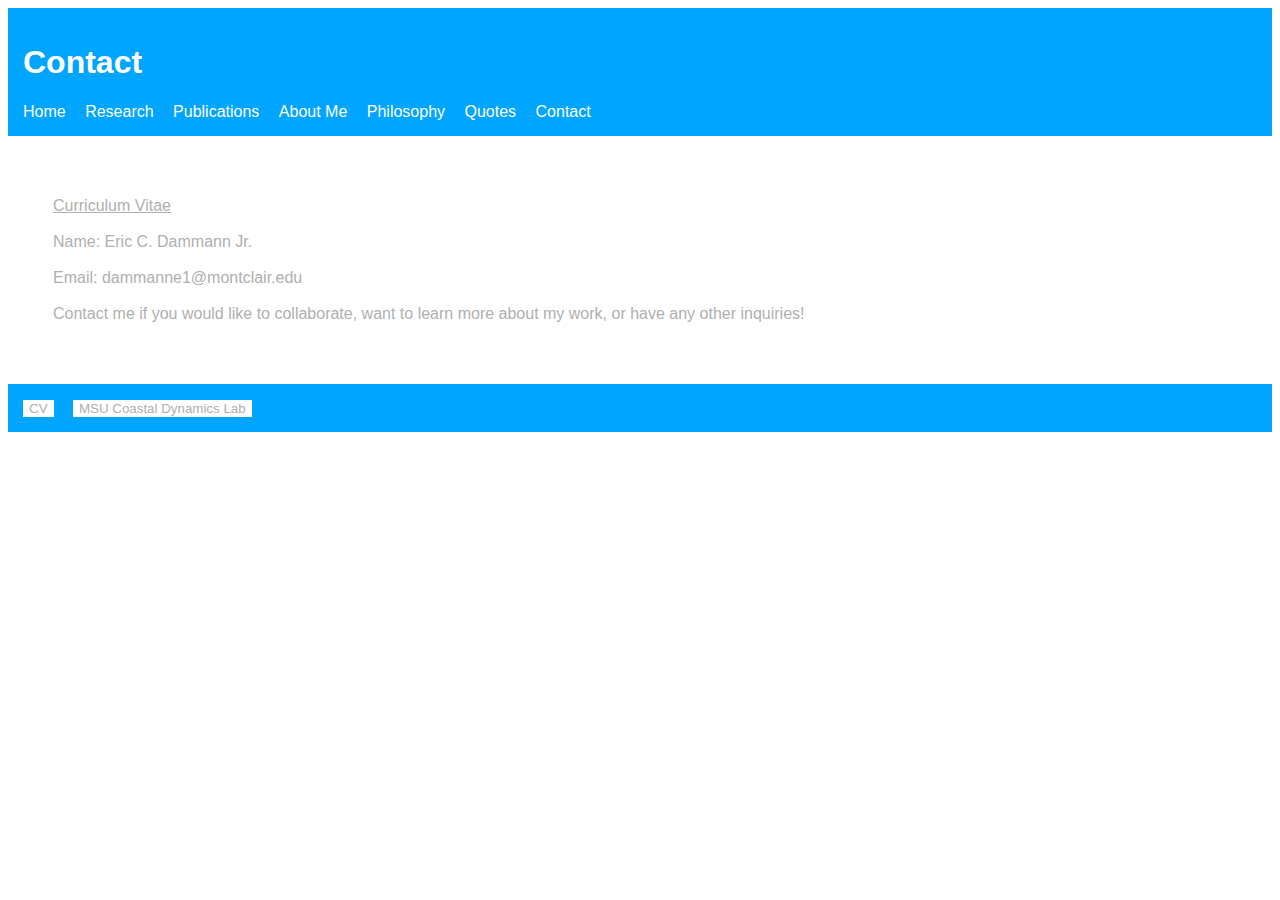
<file: pages/contact.html>
<!DOCTYPE html>

<html>
    <head>
        <title>
            Contact
        </title>
        <link rel="stylesheet" href="../styles/main.css">
        <link rel="icon" href="../files/favicon.png">
    </head>
    <body>
        <header>
            <h1>
                Contact
            </h1>
            <nav>
                <ul>
                    <li>
                        <a href="../index.html">
                            Home
                        </a>
                    </li>
                    <li>
                        <a href="research.html">
                            Research
                        </a>
                    </li>
                    <li>
                        <a href="publications.html">
                            Publications
                        </a>
                    </li>
                    <li>
                        <a href="aboutme.html">
                            About Me
                        </a>
                    </li>
                    <li>
                        <a href="philosophy.html">
                            Philosophy
                        </a>
                    </li>
                    <li>
                        <a href="quotes.html">
                            Quotes
                        </a>
                    </li>
                    <li>
                        <a href="contact.html">
                            Contact
                        </a>
                    </li>
                </ul>
            </nav>
        </header>
        <section>
            <div class="row">
                <div class="column">
                    <p class="nind">
                        <a href="../files/Eric_C_Dammann_Jr_CV.pdf"><u>Curriculum Vitae</u></a><br>
                        <br>
                        Name: Eric C. Dammann Jr.<br>
                        <br>
                        Email: dammanne1@montclair.edu<br>
                        <br>
                        Contact me if you would like to collaborate, want to learn more about my work, or have any other inquiries! 
                    </p>
                </div>
            </div>
        </section>
        <footer>
            <ul>
                <li>
                    <a href="../files/Eric_C_Dammann_Jr_CV.pdf">
                        <button>CV</button>
                    </a>
                </li>
                <li>
                    <a href="https://msu-coastaldynamics.squarespace.com/">
                        <button>MSU Coastal Dynamics Lab</button>
                    </a>
                </li>
            </ul>
        </footer>   
    </body>
</html>
</file>
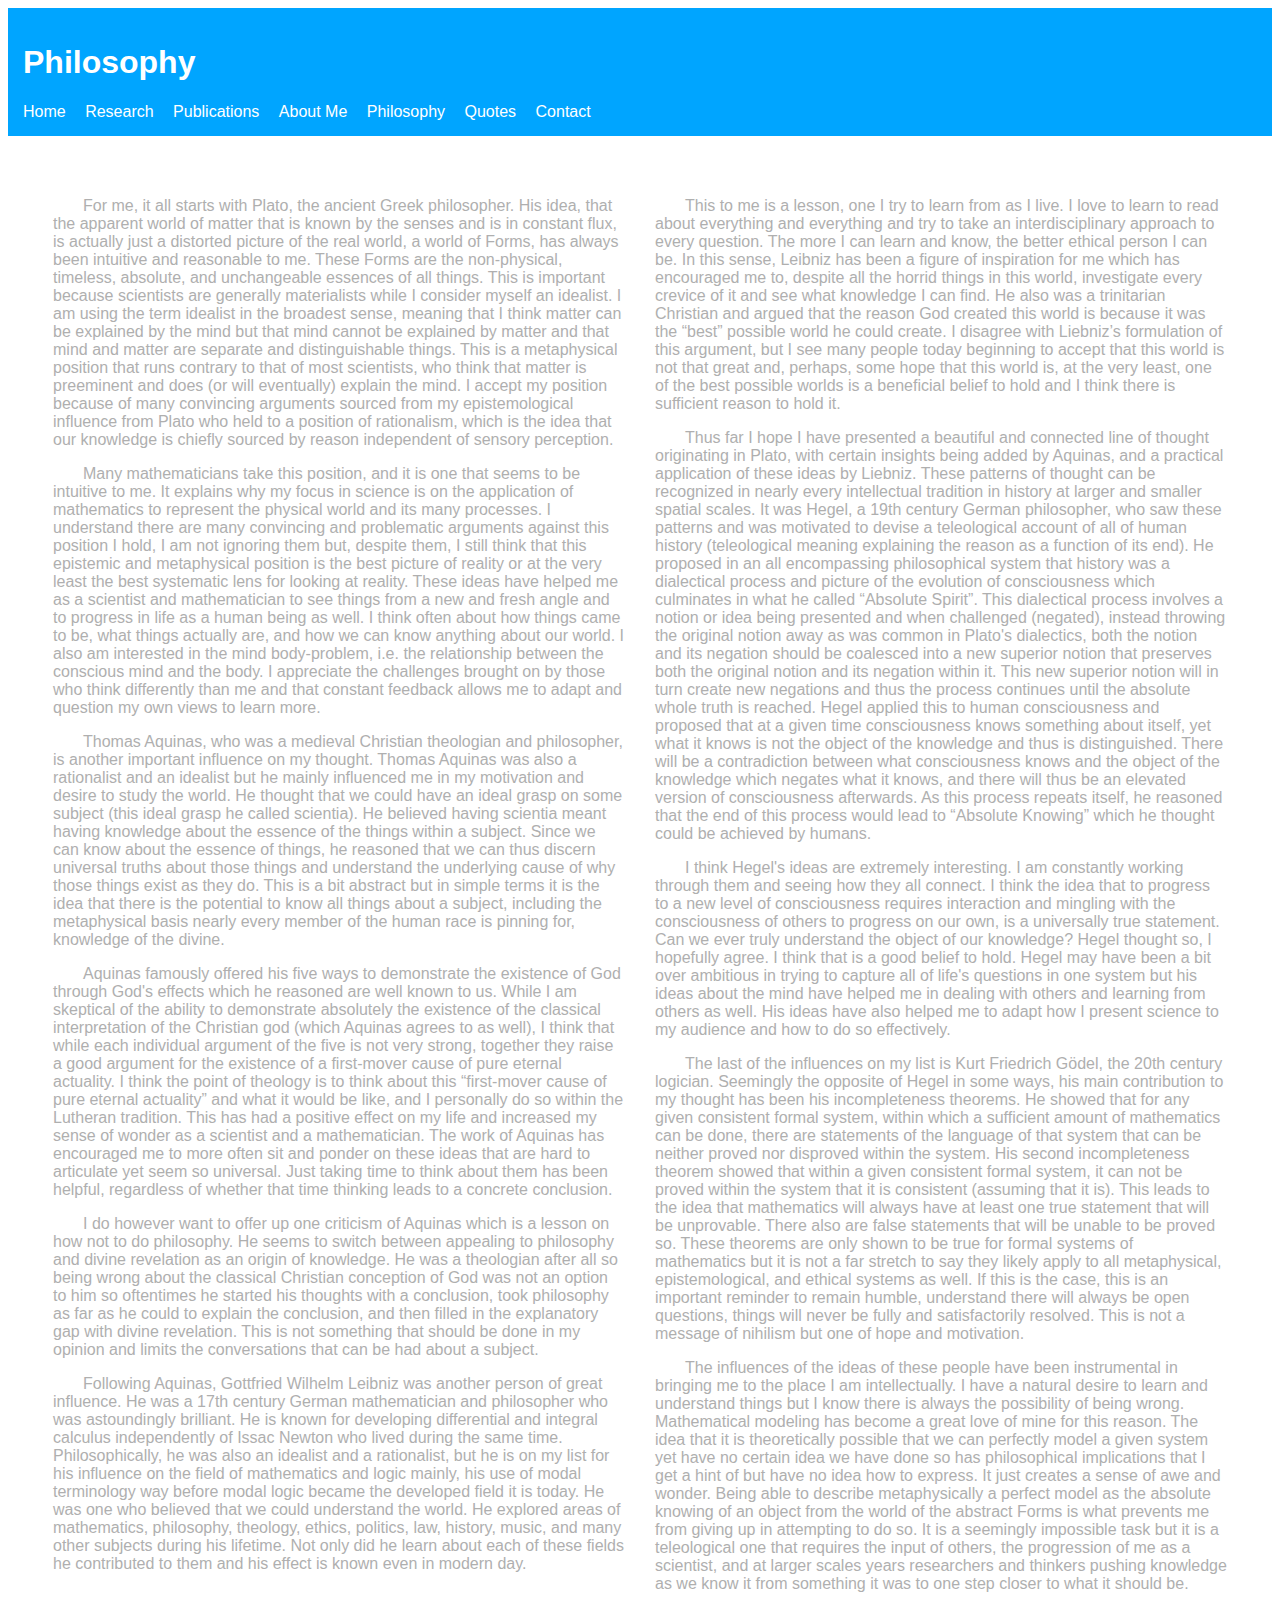
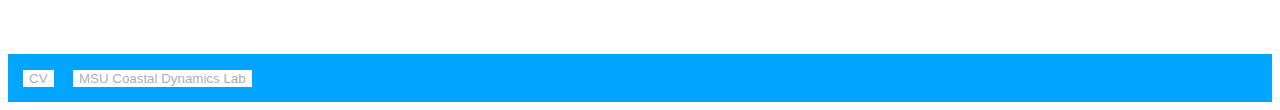
<file: pages/philosophy.html>
<!DOCTYPE html>

<html>
    <head>
        <title>
            Philosophy
        </title>
        <link rel="stylesheet" href="../styles/main.css">
        <link rel="icon" href="../files/favicon.png">
    </head>
    <body>
        <header>
            <h1>
                Philosophy
            </h1>
            <nav>
                <ul>
                    <li>
                        <a href="../index.html">
                            Home
                        </a>
                    </li>
                    <li>
                        <a href="research.html">
                            Research
                        </a>
                    </li>
                    <li>
                        <a href="publications.html">
                            Publications
                        </a>
                    </li>
                    <li>
                        <a href="aboutme.html">
                            About Me
                        </a>
                    </li>
                    <li>
                        <a href="philosophy.html">
                            Philosophy
                        </a>
                    </li>
                    <li>
                        <a href="quotes.html">
                            Quotes
                        </a>
                    </li>
                    <li>
                        <a href="contact.html">
                            Contact
                        </a>
                    </li>
                </ul>
            </nav>
        </header>
        <section>
            <div class="row">
                <div class="column">
                    <p>
                        For me, it all starts with Plato, the ancient Greek philosopher. His idea, that the apparent 
                        world of matter that is known by the senses and is in constant flux, is actually just a distorted 
                        picture of the real world, a world of Forms, has always been intuitive and reasonable to me. 
                        These Forms are the non-physical, timeless, absolute, and unchangeable essences of all 
                        things. This is important because scientists are generally materialists while I consider myself an 
                        idealist. I am using the term idealist in the broadest sense, meaning that I think matter can be 
                        explained by the mind but that mind cannot be explained by matter and that mind and matter 
                        are separate and distinguishable things. This is a metaphysical position that runs contrary to 
                        that of most scientists, who think that matter is preeminent and does (or will eventually) explain 
                        the mind. I accept my position because of many convincing arguments sourced from my 
                        epistemological influence from Plato who held to a position of rationalism, which is the idea that 
                        our knowledge is chiefly sourced by reason independent of sensory perception.
                    </p>
                    <p>
                        Many mathematicians take this position, and it is one that seems to be intuitive to me. It 
                        explains why my focus in science is on the application of mathematics to represent the physical 
                        world and its many processes. I understand there are many convincing and problematic arguments 
                        against this position I hold, I am not ignoring them but, despite them, I still think that this 
                        epistemic and metaphysical position is the best picture of reality or at the very least the best 
                        systematic lens for looking at reality. These ideas have helped me as a scientist and mathematician 
                        to see things from a new and fresh angle and to progress in life as a human being as well. I think 
                        often about how things came to be, what things actually are, and how we can know anything about our 
                        world. I also am interested in the mind body-problem, i.e. the relationship between the conscious 
                        mind and the body. I appreciate the challenges brought on by those who think differently than me 
                        and that constant feedback allows me to adapt and question my own views to learn more.
                    </p>
                    <p>
                        Thomas Aquinas, who was a medieval Christian theologian and philosopher, is another important 
                        influence on my thought. Thomas Aquinas was also a rationalist and an idealist but he mainly 
                        influenced me in my motivation and desire to study the world. He thought that we could have an 
                        ideal grasp on some subject (this ideal grasp he called scientia). He believed having scientia 
                        meant having knowledge about the essence of the things within a subject. Since we can know about 
                        the essence of things, he reasoned that we can thus discern universal truths about those things and 
                        understand the underlying cause of why those things exist as they do. This is a bit abstract but in 
                        simple terms it is the idea that there is the potential to know all things about a subject, including 
                        the metaphysical basis nearly every member of the human race is pinning for, knowledge of the divine.
                    </p>
                    <p>
                        Aquinas famously offered his five ways to demonstrate the existence of God through God's effects 
                        which he reasoned are well known to us. While I am skeptical of the ability to demonstrate absolutely 
                        the existence of the classical interpretation of the Christian god (which Aquinas agrees to as well), 
                        I think that while each individual argument of the five is not very strong, together they raise a 
                        good argument for the existence of a first-mover cause of pure eternal actuality. I think the point 
                        of theology is to think about this “first-mover cause of pure eternal actuality” and what it would be 
                        like, and I personally do so within the Lutheran tradition. This has had a positive effect on my life 
                        and increased my sense of wonder as a scientist and a mathematician. The work of Aquinas has 
                        encouraged me to more often sit and ponder on these ideas that are hard to articulate yet seem so 
                        universal. Just taking time to think about them has been helpful, regardless of whether that time 
                        thinking leads to a concrete conclusion.
                    </p>
                    <p>
                        I do however want to offer up one criticism of Aquinas which is a lesson on how not to do philosophy. 
                        He seems to switch between appealing to philosophy and divine revelation as an origin of knowledge. 
                        He was a theologian after all so being wrong about the classical Christian conception of God was not 
                        an option to him so oftentimes he started his thoughts with a conclusion, took philosophy as far as 
                        he could to explain the conclusion, and then filled in the explanatory gap with divine revelation. 
                        This is not something that should be done in my opinion and limits the conversations that can be had 
                        about a subject.
                    </p>
                    <p>
                        Following Aquinas, Gottfried Wilhelm Leibniz was another person of great influence. He was a 17th 
                        century German mathematician and philosopher who was astoundingly brilliant. He is known for 
                        developing differential and integral calculus independently of Issac Newton who lived during the same 
                        time. Philosophically, he was also an idealist and a rationalist, but he is on my list for his 
                        influence on the field of mathematics and logic mainly, his use of modal terminology way before modal 
                        logic became the developed field it is today. He was one who believed that we could understand the 
                        world. He explored areas of mathematics, philosophy, theology, ethics, politics, law, history, music, 
                        and many other subjects during his lifetime. Not only did he learn about each of these fields he 
                        contributed to them and his effect is known even in modern day.
                    </p>
                </div>
                <div class="column">
                    <p>This to me is a lesson, one I try to learn from as I live. I love to learn to read about everything 
                        and everything and try to take an interdisciplinary approach to every question. The more I can 
                        learn and know, the better ethical person I can be. In this sense, Leibniz has been a figure of 
                        inspiration for me which has encouraged me to, despite all the horrid things in this world, 
                        investigate every crevice of it and see what knowledge I can find. He also was a trinitarian 
                        Christian and argued that the reason God created this world is because it was the “best” possible 
                        world he could create. I disagree with Liebniz’s formulation of this argument, but I see many 
                        people today beginning to accept that this world is not that great and, perhaps, some hope that 
                        this world is, at the very least, one of the best possible worlds is a beneficial belief to hold 
                        and I think there is sufficient reason to hold it.
                    </p>
                    <p>
                        Thus far I hope I have presented a beautiful and connected line of thought originating in Plato, 
                        with certain insights being added by Aquinas, and a practical application of these ideas by 
                        Liebniz. These patterns of thought can be recognized in nearly every intellectual tradition in 
                        history at larger and smaller spatial scales. It was Hegel, a 19th century German philosopher, 
                        who saw these patterns and was motivated to devise a teleological account of all of human history 
                        (teleological meaning explaining the reason as a function of its end). He proposed in an all 
                        encompassing philosophical system that history was a dialectical process and picture of the 
                        evolution of consciousness which culminates in what he called “Absolute Spirit”. This dialectical 
                        process involves a notion or idea being presented and when challenged (negated), instead throwing 
                        the original notion away as was common in Plato's dialectics, both the notion and its negation 
                        should be coalesced into a new superior notion that preserves both the original notion and its 
                        negation within it. This new superior notion will in turn create new negations and thus the 
                        process continues until the absolute whole truth is reached. Hegel applied this to human 
                        consciousness and proposed that at a given time consciousness knows something about itself, yet 
                        what it knows is not the object of the knowledge and thus is distinguished. There will be a 
                        contradiction between what consciousness knows and the object of the knowledge which negates what 
                        it knows, and there will thus be an elevated version of consciousness afterwards. As this process 
                        repeats itself, he reasoned that the end of this process would lead to “Absolute Knowing” which 
                        he thought could be achieved by humans.
                    </p>
                    <p>
                        I think Hegel's ideas are extremely interesting. I am constantly working through them and seeing 
                        how they all connect. I think the idea that to progress to a new level of consciousness requires 
                        interaction and mingling with the consciousness of others to progress on our own, is a universally 
                        true statement. Can we ever truly understand the object of our knowledge? Hegel thought so, I 
                        hopefully agree. I think that is a good belief to hold. Hegel may have been a bit over ambitious 
                        in trying to capture all of life's questions in one system but his ideas about the mind have 
                        helped me in dealing with others and learning from others as well. His ideas have also helped me 
                        to adapt how I present science to my audience and how to do so effectively.
                    </p>
                    <p>
                        The last of the influences on my list is Kurt Friedrich Gödel, the 20th century logician. Seemingly 
                        the opposite of Hegel in some ways, his main contribution to my thought has been his incompleteness 
                        theorems. He showed that for any given consistent formal system, within which a sufficient amount 
                        of mathematics can be done, there are statements of the language of that system that can be neither 
                        proved nor disproved within the system. His second incompleteness theorem showed that within a 
                        given consistent formal system, it can not be proved within the system that it is consistent 
                        (assuming that it is). This leads to the idea that mathematics will always have at least one true 
                        statement that will be unprovable. There also are false statements that will be unable to be proved 
                        so. These theorems are only shown to be true for formal systems of mathematics but it is not a far 
                        stretch to say they likely apply to all metaphysical, epistemological, and ethical systems as well. 
                        If this is the case, this is an important reminder to remain humble, understand there will always 
                        be open questions, things will never be fully and satisfactorily resolved. This is not a message of 
                        nihilism but one of hope and motivation.
                    </p>
                    <p>
                        The influences of the ideas of these people have been instrumental in bringing me to the place I am 
                        intellectually. I have a natural desire to learn and understand things but I know there is always 
                        the possibility of being wrong. Mathematical modeling has become a great love of mine for this 
                        reason. The idea that it is theoretically possible that we can perfectly model a given system yet 
                        have no certain idea we have done so has philosophical implications that I get a hint of but have no 
                        idea how to express. It just creates a sense of awe and wonder. Being able to describe 
                        metaphysically a perfect model as the absolute knowing of an object from the world of the abstract 
                        Forms is what prevents me from giving up in attempting to do so. It is a seemingly impossible task 
                        but it is a teleological one that requires the input of others, the progression of me as a scientist, 
                        and at larger scales years researchers and thinkers pushing knowledge as we know it from something it 
                        was to one step closer to what it should be.
                    </p>
                </div>
            </div>
        </section>
        <footer>
            <ul>
                <li>
                    <a href="../files/Eric_C_Dammann_Jr_CV.pdf">
                        <button>CV</button>
                    </a>
                </li>
                <li>
                    <a href="https://msu-coastaldynamics.squarespace.com/">
                        <button>MSU Coastal Dynamics Lab</button>
                    </a>
                </li>
            </ul>
        </footer>
    </body>
</html>
</file>
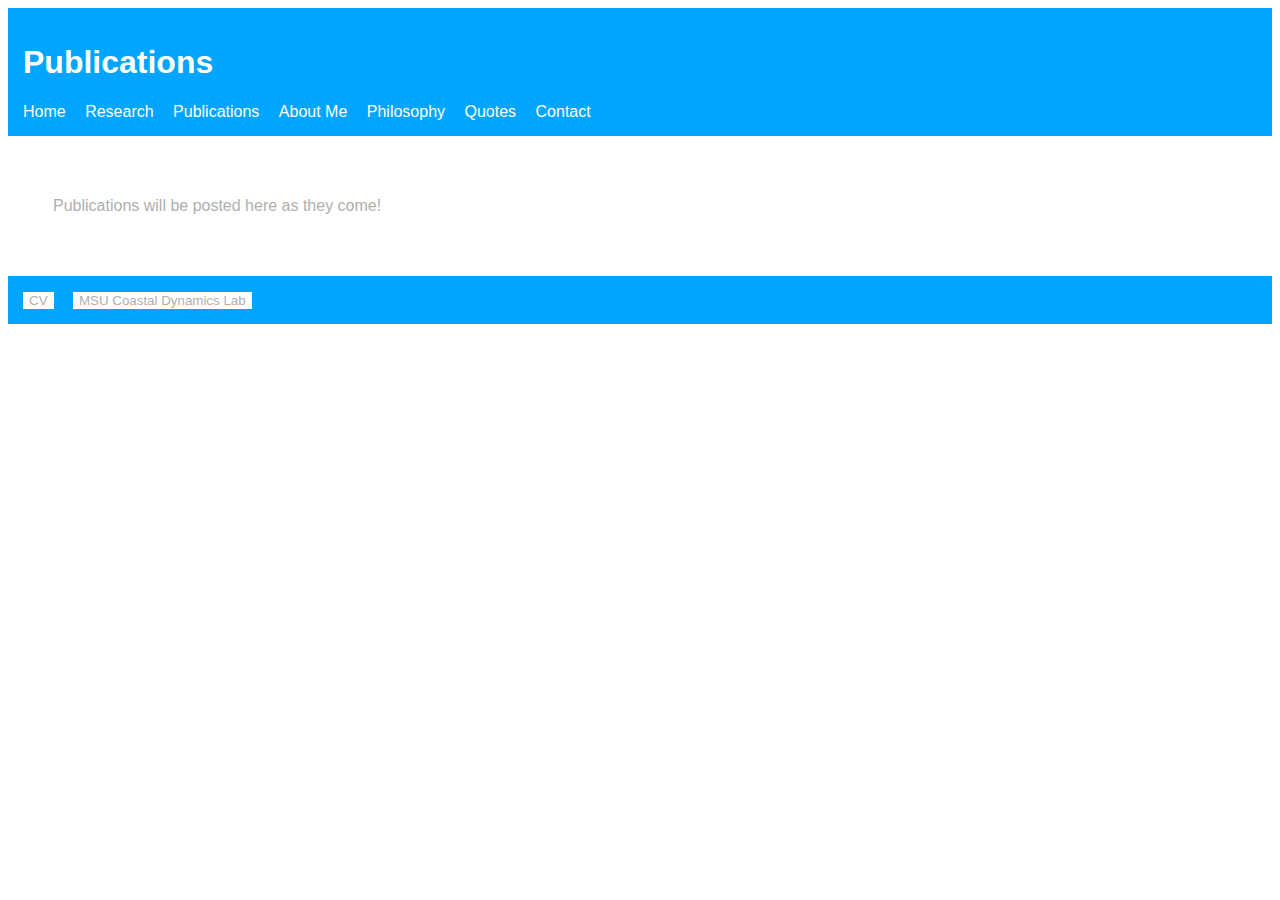
<file: pages/publications.html>
<!DOCTYPE html>

<html>
    <head>
        <title>
            Publications
        </title>
        <link rel="stylesheet" href="../styles/main.css">
        <link rel="icon" href="../files/favicon.png">
    </head>
    <body>
        <header>
            <h1>
                Publications
            </h1>
            <nav>
                <ul>
                    <li>
                        <a href="../index.html">
                            Home
                        </a>
                    </li>
                    <li>
                        <a href="research.html">
                            Research
                        </a>
                    </li>
                    <li>
                        <a href="publications.html">
                            Publications
                        </a>
                    </li>
                    <li>
                        <a href="aboutme.html">
                            About Me
                        </a>
                    </li>
                    <li>
                        <a href="philosophy.html">
                            Philosophy
                        </a>
                    </li>
                    <li>
                        <a href="quotes.html">
                            Quotes
                        </a>
                    </li>
                    <li>
                        <a href="contact.html">
                            Contact
                        </a>
                    </li>
                </ul>
            </nav>
        </header>
        <section>
            <div class="row">
                <div class="column">
                    <p class="nind">
                        Publications will be posted here as they come!
                    </p>
                </div>
            </div>
        </section>
        <footer>
            <ul>
                <li>
                    <a href="../files/Eric_C_Dammann_Jr_CV.pdf">
                        <button>CV</button>
                    </a>
                </li>
                <li>
                    <a href="https://msu-coastaldynamics.squarespace.com/">
                        <button>MSU Coastal Dynamics Lab</button>
                    </a>
                </li>
            </ul>
        </footer>   
    </body>
</html>
</file>
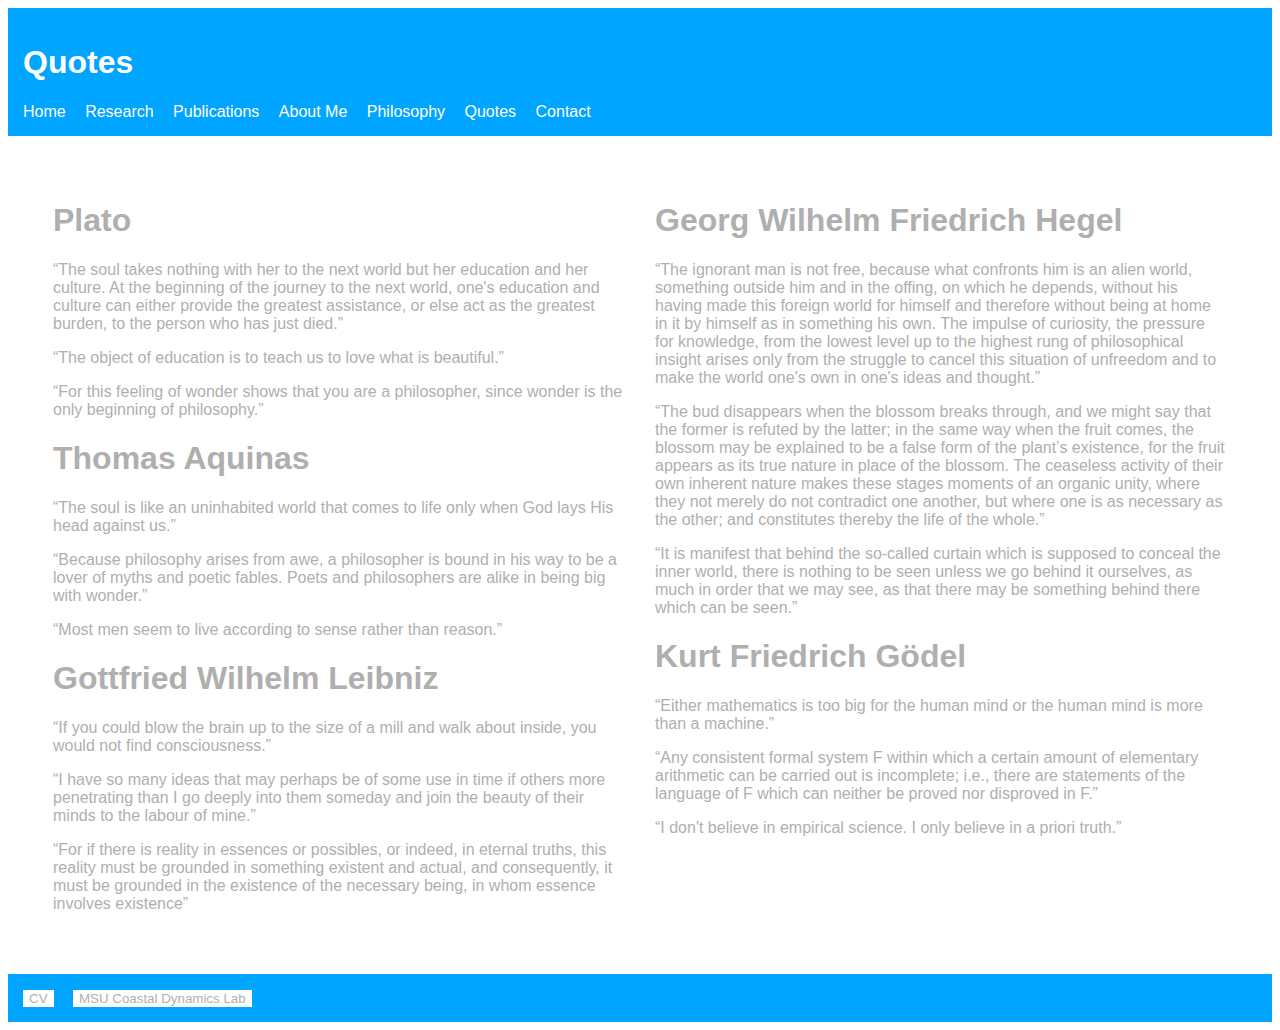
<file: pages/quotes.html>
<!DOCTYPE html>

<html>
    <head>
        <title>
            Quotes
        </title>
        <link rel="stylesheet" href="../styles/main.css">
        <link rel="icon" href="../files/favicon.png">
    </head>
    <body>
        <header>
            <h1>
                Quotes
            </h1>
            <nav>
                <ul>
                    <li>
                        <a href="../index.html">
                            Home
                        </a>
                    </li>
                    <li>
                        <a href="research.html">
                            Research
                        </a>
                    </li>
                    <li>
                        <a href="publications.html">
                            Publications
                        </a>
                    </li>
                    <li>
                        <a href="aboutme.html">
                            About Me
                        </a>
                    </li>
                    <li>
                        <a href="philosophy.html">
                            Philosophy
                        </a>
                    </li>
                    <li>
                        <a href="quotes.html">
                            Quotes
                        </a>
                    </li>
                    <li>
                        <a href="contact.html">
                            Contact
                        </a>
                    </li>
                </ul>
            </nav>
        </header>
        <section>
            <div class="row">
                <div class="column">
                    <h1>Plato</h1>
                    <p class="nind">
                        “The soul takes nothing with her to the next world but her education and her culture.
                        At the beginning of the journey to the next world, one's education and culture can 
                        either provide the greatest assistance, or else act as the greatest burden, to the 
                        person who has just died.”
                    </p>
                    <p class="nind">
                        “The object of education is to teach us to love what is beautiful.”
                    </p>
                    <p class="nind">
                        “For this feeling of wonder shows that you are a philosopher, since wonder is the 
                        only beginning of philosophy.”
                    </p>
                    <h1>Thomas Aquinas</h1>
                    <p class="nind">
                        “The soul is like an uninhabited world that comes to life only when God lays His 
                        head against us.”
                    </p>
                    <p class="nind">
                        “Because philosophy arises from awe, a philosopher is bound in his way to be a 
                        lover of myths and poetic fables. Poets and philosophers are alike in being big 
                        with wonder.”
                    </p>
                    <p class="nind">
                        “Most men seem to live according to sense rather than reason.”
                    </p>
                    <h1>Gottfried Wilhelm Leibniz</h1>
                    <p class="nind">
                        “If you could blow the brain up to the size of a mill and walk about inside, 
                        you would not find consciousness.”
                    </p>
                    <p class="nind">
                        “I have so many ideas that may perhaps be of some use in time if others more 
                        penetrating than I go deeply into them someday and join the beauty of their 
                        minds to the labour of mine.”
                    </p>
                    <p class="nind">
                        “For if there is reality in essences or possibles, or indeed, in eternal 
                        truths, this reality must be grounded in something existent and actual, and 
                        consequently, it must be grounded in the existence of the necessary being, 
                        in whom essence involves existence”
                    </p>
                </div>
                <div class="column">
                    <h1>Georg Wilhelm Friedrich Hegel</h1>
                    <p class="nind">
                        “The ignorant man is not free, because what confronts him is an alien world, 
                        something outside him and in the offing, on which he depends, without his 
                        having made this foreign world for himself and therefore without being at 
                        home in it by himself as in something his own. The impulse of curiosity, the 
                        pressure for knowledge, from the lowest level up to the highest rung of 
                        philosophical insight arises only from the struggle to cancel this situation 
                        of unfreedom and to make the world one's own in one's ideas and thought.”
                    </p>
                    <p class="nind">
                        “The bud disappears when the blossom breaks through, and we might say that 
                        the former is refuted by the latter; in the same way when the fruit comes, 
                        the blossom may be explained to be a false form of the plant’s existence, 
                        for the fruit appears as its true nature in place of the blossom. The 
                        ceaseless activity of their own inherent nature makes these stages moments 
                        of an organic unity, where they not merely do not contradict one another, 
                        but where one is as necessary as the other; and constitutes thereby the life 
                        of the whole.”
                    </p>
                    <p class="nind">
                        “It is manifest that behind the so-called curtain which is supposed to 
                        conceal the inner world, there is nothing to be seen unless we go behind 
                        it ourselves, as much in order that we may see, as that there may be 
                        something behind there which can be seen.”
                    <h1>Kurt Friedrich Gödel</h1>
                    <p class="nind">
                        “Either mathematics is too big for the human mind or the human mind is more 
                        than a machine.”
                    </p>
                    <p class="nind">
                        “Any consistent formal system F within which a certain amount of elementary 
                        arithmetic can be carried out is incomplete; i.e., there are statements of 
                        the language of F which can neither be proved nor disproved in F.”
                    </p>
                    <p class="nind">
                        “I don't believe in empirical science. I only believe in a priori truth.”
                </div>
            </div>
        </section>
        <footer>
            <ul>
                <li>
                    <a href="../files/Eric_C_Dammann_Jr_CV.pdf">
                        <button>CV</button>
                    </a>
                </li>
                <li>
                    <a href="https://msu-coastaldynamics.squarespace.com/">
                        <button>MSU Coastal Dynamics Lab</button>
                    </a>
                </li>
            </ul>
        </footer>
    </body>
</html>
</file>
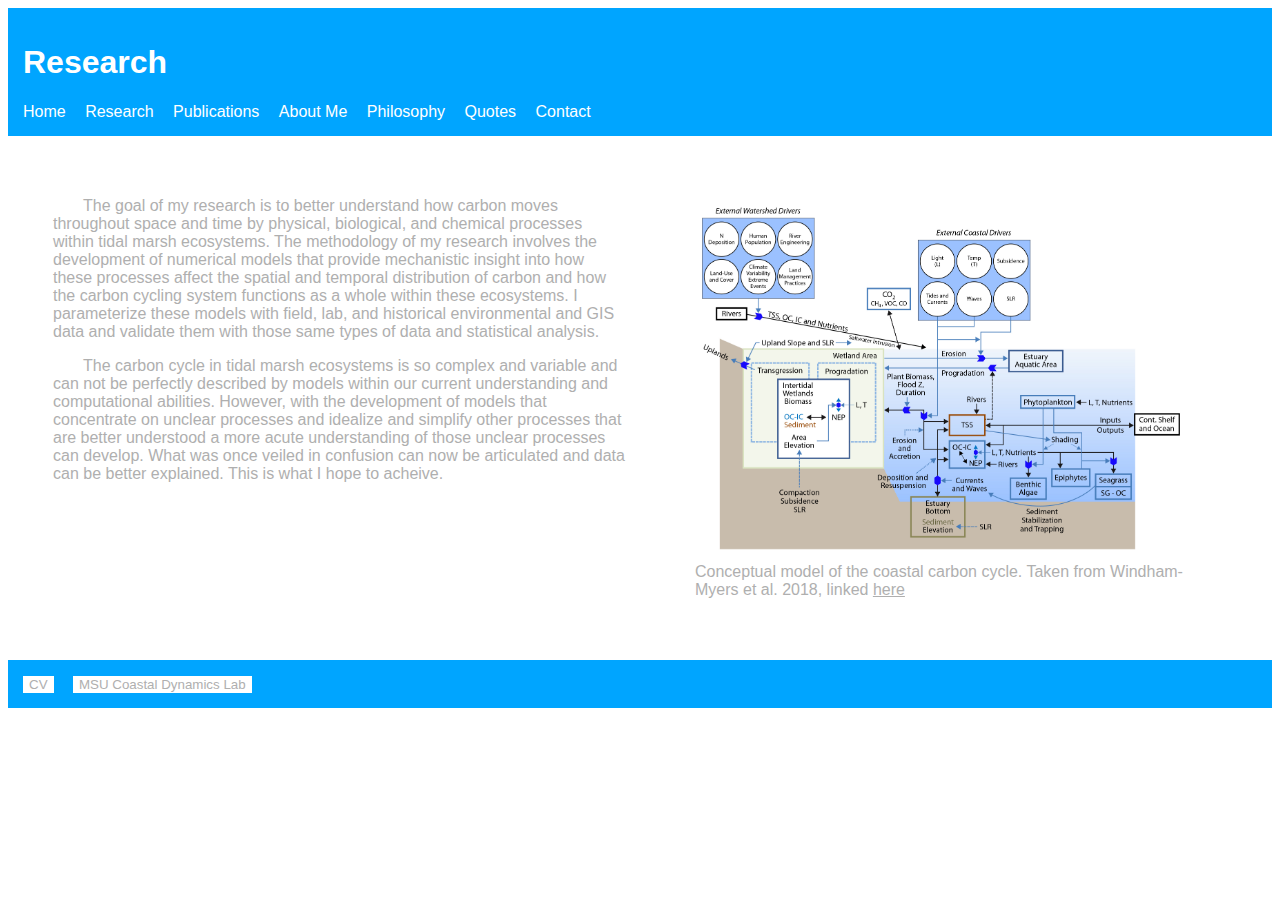
<file: pages/research.html>
<!DOCTYPE html>

<html>
    <head>
        <title>
            Research
        </title>
        <link rel="stylesheet" href="../styles/main.css">
        <link rel="icon" href="../files/favicon.png">
    </head>
    <body>
        <header>
            <h1>
                Research
            </h1>
            <nav>
                <ul>
                    <li>
                        <a href="../index.html">
                            Home
                        </a>
                    </li>
                    <li>
                        <a href="research.html">
                            Research
                        </a>
                    </li>
                    <li>
                        <a href="publications.html">
                            Publications
                        </a>
                    </li>
                    <li>
                        <a href="aboutme.html">
                            About Me
                        </a>
                    </li>
                    <li>
                        <a href="philosophy.html">
                            Philosophy
                        </a>
                    </li>
                    <li>
                        <a href="quotes.html">
                            Quotes
                        </a>
                    </li>
                    <li>
                        <a href="contact.html">
                            Contact
                        </a>
                    </li>
                </ul>
            </nav>
        </header>
        <section>
            <div class="row">
                <div class="column">
                    <p>
                        The goal of my research is to better understand how carbon moves throughout space
                        and time by physical, biological, and chemical processes within tidal marsh ecosystems. 
                        The methodology of my research involves the development of numerical models that provide mechanistic insight into
                        how these processes affect the spatial and temporal distribution of carbon and how the carbon
                        cycling system functions as a whole within these ecosystems. I parameterize these models with
                        field, lab, and historical environmental and GIS data and validate them with those same types
                        of data and statistical analysis.
                    </p>
                    <p>
                        The carbon cycle in tidal marsh ecosystems is so complex and variable and can not be
                        perfectly described by models within our current understanding and computational abilities.
                        However, with the development of models that concentrate on unclear processes and idealize
                        and simplify other processes that are better understood a more acute understanding of those
                        unclear processes can develop. What was once veiled in confusion can now be articulated and
                        data can be better explained. This is what I hope to acheive.
                    </p>
                </div>
                <div class="column">
                    <figure>
                        <img src="../files/research.png", width="100%">
                        <figcaption> Conceptual model of the coastal carbon cycle. Taken from  Windham-Myers et al. 2018, linked <a href="https://doi.org/10.7930/SOCCR2.2018.Ch15"><u>here</u></a>
                        </figcaption>
                    </figure>
                </div>
            </div>
        </section>
        <footer>
            <ul>
                <li>
                    <a href="../files/Eric_C_Dammann_Jr_CV.pdf">
                        <button>CV</button>
                    </a>
                </li>
                <li>
                    <a href="https://msu-coastaldynamics.squarespace.com/">
                        <button>MSU Coastal Dynamics Lab</button>
                    </a>
                </li>
            </ul>
        </footer>
    </body>
</html>
</file>
<file: styles/main.css>
header {
    background: rgb(0, 165, 255);
    color: rgb(255, 255, 255);
    font-family: Helvetica, Arial, sans-serif;
    padding: 15px;
    margin: 0px;

}
section {
    background: rgb(255, 255, 255);
    color: rgb(175, 175, 175);
    font-family: Helvetica, Arial, sans-serif;
    padding: 15px;
    padding: 15px;
    margin: 0px;
    display: flex;
}
footer {
    background: rgb(0, 165, 255);
    color: rgb(255, 255, 255);
    font-family: Helvetica, Arial, sans-serif;
    padding: 15px;
    padding: 15px;
    margin: 0px;
}
div {
    display: inline-block;
    margin: 0px;
    padding: 15px;
}
ul {
    margin: 0;
    padding: 0;
    list-style-type: none;
}
li {
    display: inline-block;
    margin-right: 15px;
}
a {
    text-decoration: none;
    color: inherit;
}
p {
    text-indent: 30px;
}
button {
    background: rgb(255, 255, 255);
    color: rgb(175, 175, 175);
    border: none;
    text-decoration: none;
}
img {
    pointer-events: none;
}
.row {
    display: flex;
}
  
.column {
    flex: 50%;
}
.mid {
    text-align: center;
}
p.nind {
    text-indent: 0px;
}
</file>
